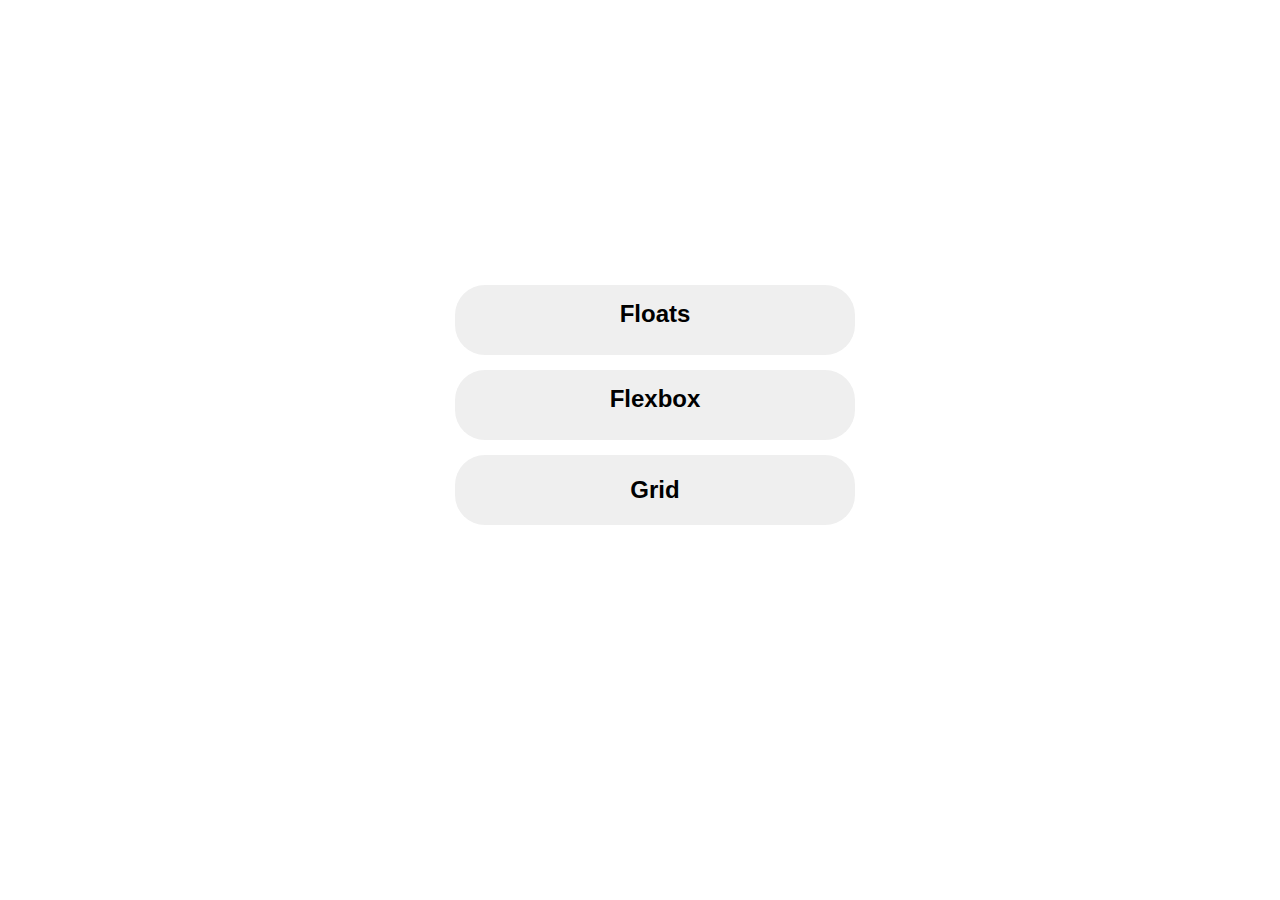
<file: index.html>
<!DOCTYPE html>
<html lang="en">
  <head>
    <meta charset="UTF-8" />
    <meta name="viewport" content="width=device-width, initial-scale=1.0" />
    <link rel="stylesheet" type="text/css" href="css/index.css"> 
    <title>CSS Layout - Holy Grail</title>
  </head>
  <body>
    
    <button class="button">
      <a href="floats.html">Floats</a><br><br>
    </button>

    <button class="button">
      <a href="flexbox.html">Flexbox</a><br><br>
    </button>

    <button class="button">
      <a href="grid.html">Grid</a>
    </button>


  </body>
</html>
</file>
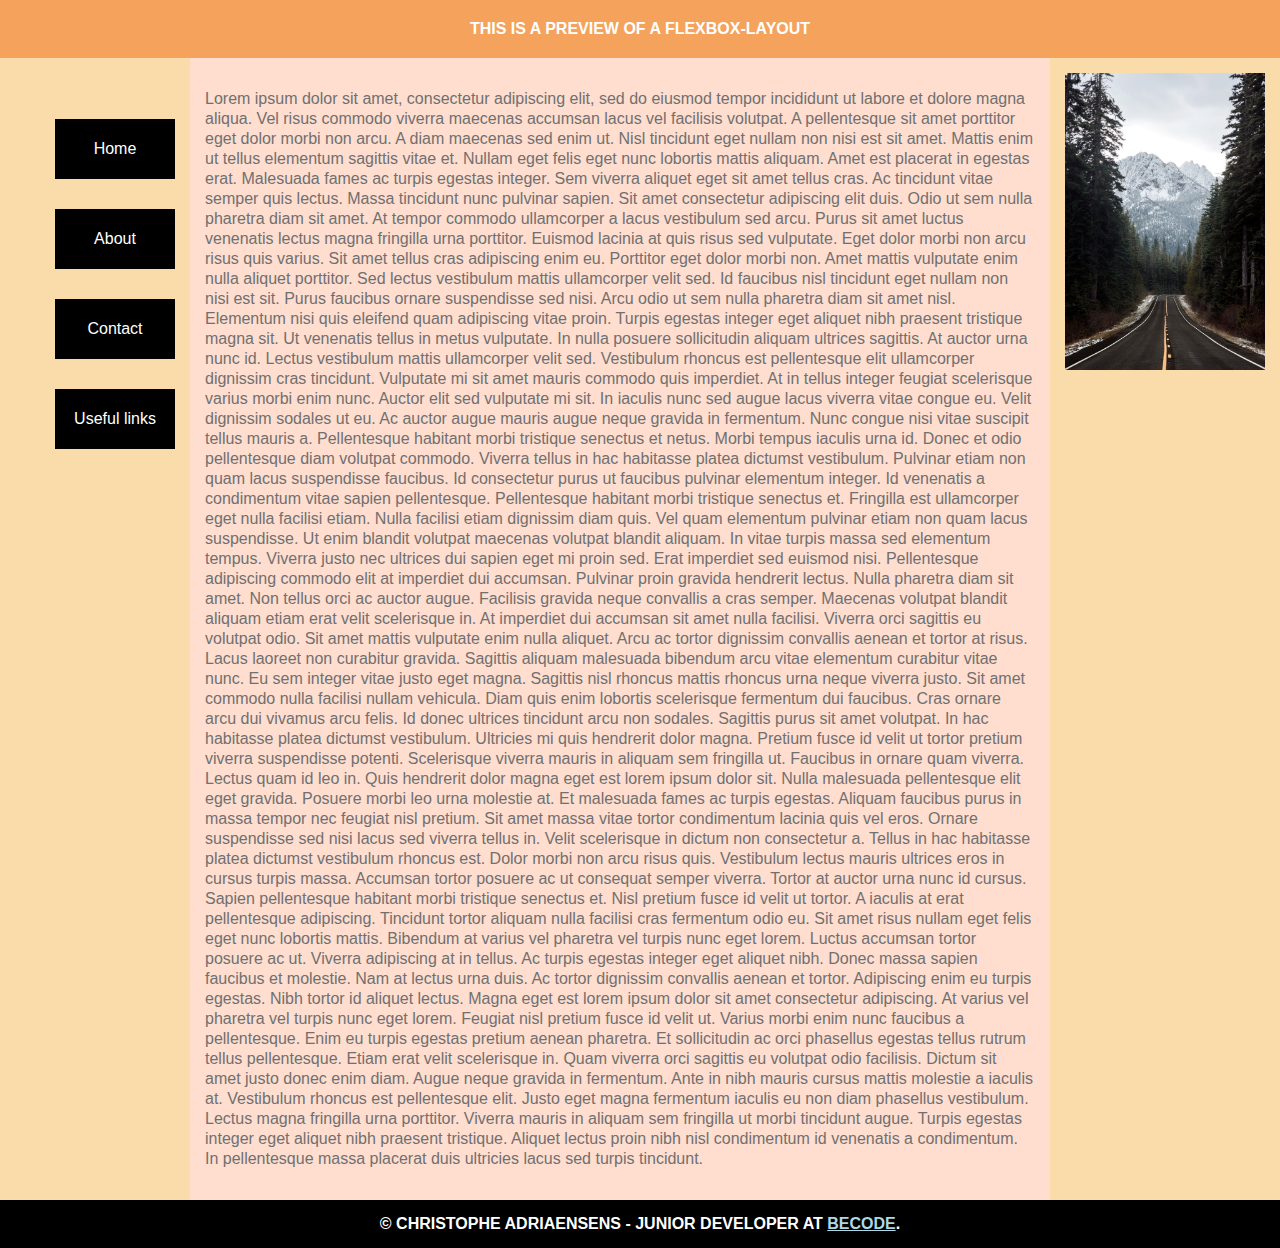
<file: flexbox.html>
<!DOCTYPE html>
<html lang="en">
  <head>
    <meta charset="UTF-8" />
    <meta name="viewport" content="width=device-width, initial-scale=1.0" />
    <link rel="stylesheet" type="text/css" href="css/flexbox.css"> 
    <title>CSS Layout - Holy Grail - flexbox-layout</title>
  </head>
 <div class="body">
    
    <div class="header">
      This is a preview of a flexbox-layout
    </div>
    
    <div class="box">
        <div class="nav">
          <ul id="buttons">
            <li><a href="#home">Home</a></li>
            <li><a href="#about">About</a></li>
            <li><a href="#contact">Contact</a></li>
            <li><a href="#links">Useful links</a></li>
          </ul>
        </div>
    

    <div class="main">
      <p>
            Lorem ipsum dolor sit amet, consectetur adipiscing elit, sed do eiusmod tempor incididunt ut labore et dolore magna aliqua. Vel risus commodo viverra maecenas accumsan lacus vel facilisis volutpat. A pellentesque sit amet porttitor eget dolor morbi non arcu. A diam maecenas sed enim ut. Nisl tincidunt eget nullam non nisi est sit amet. Mattis enim ut tellus elementum sagittis vitae et. Nullam eget felis eget nunc lobortis mattis aliquam. Amet est placerat in egestas erat. Malesuada fames ac turpis egestas integer. Sem viverra aliquet eget sit amet tellus cras. Ac tincidunt vitae semper quis lectus. Massa tincidunt nunc pulvinar sapien. Sit amet consectetur adipiscing elit duis.

            Odio ut sem nulla pharetra diam sit amet. At tempor commodo ullamcorper a lacus vestibulum sed arcu. Purus sit amet luctus venenatis lectus magna fringilla urna porttitor. Euismod lacinia at quis risus sed vulputate. Eget dolor morbi non arcu risus quis varius. Sit amet tellus cras adipiscing enim eu. Porttitor eget dolor morbi non. Amet mattis vulputate enim nulla aliquet porttitor. Sed lectus vestibulum mattis ullamcorper velit sed. Id faucibus nisl tincidunt eget nullam non nisi est sit. Purus faucibus ornare suspendisse sed nisi. Arcu odio ut sem nulla pharetra diam sit amet nisl. Elementum nisi quis eleifend quam adipiscing vitae proin. Turpis egestas integer eget aliquet nibh praesent tristique magna sit. Ut venenatis tellus in metus vulputate. In nulla posuere sollicitudin aliquam ultrices sagittis.
            
            At auctor urna nunc id. Lectus vestibulum mattis ullamcorper velit sed. Vestibulum rhoncus est pellentesque elit ullamcorper dignissim cras tincidunt. Vulputate mi sit amet mauris commodo quis imperdiet. At in tellus integer feugiat scelerisque varius morbi enim nunc. Auctor elit sed vulputate mi sit. In iaculis nunc sed augue lacus viverra vitae congue eu. Velit dignissim sodales ut eu. Ac auctor augue mauris augue neque gravida in fermentum. Nunc congue nisi vitae suscipit tellus mauris a. Pellentesque habitant morbi tristique senectus et netus. Morbi tempus iaculis urna id. Donec et odio pellentesque diam volutpat commodo.
            
            Viverra tellus in hac habitasse platea dictumst vestibulum. Pulvinar etiam non quam lacus suspendisse faucibus. Id consectetur purus ut faucibus pulvinar elementum integer. Id venenatis a condimentum vitae sapien pellentesque. Pellentesque habitant morbi tristique senectus et. Fringilla est ullamcorper eget nulla facilisi etiam. Nulla facilisi etiam dignissim diam quis. Vel quam elementum pulvinar etiam non quam lacus suspendisse. Ut enim blandit volutpat maecenas volutpat blandit aliquam. In vitae turpis massa sed elementum tempus. Viverra justo nec ultrices dui sapien eget mi proin sed. Erat imperdiet sed euismod nisi. Pellentesque adipiscing commodo elit at imperdiet dui accumsan. Pulvinar proin gravida hendrerit lectus. Nulla pharetra diam sit amet. Non tellus orci ac auctor augue. Facilisis gravida neque convallis a cras semper. Maecenas volutpat blandit aliquam etiam erat velit scelerisque in.
            
            At imperdiet dui accumsan sit amet nulla facilisi. Viverra orci sagittis eu volutpat odio. Sit amet mattis vulputate enim nulla aliquet. Arcu ac tortor dignissim convallis aenean et tortor at risus. Lacus laoreet non curabitur gravida. Sagittis aliquam malesuada bibendum arcu vitae elementum curabitur vitae nunc. Eu sem integer vitae justo eget magna. Sagittis nisl rhoncus mattis rhoncus urna neque viverra justo. Sit amet commodo nulla facilisi nullam vehicula. Diam quis enim lobortis scelerisque fermentum dui faucibus. Cras ornare arcu dui vivamus arcu felis.
            
            Id donec ultrices tincidunt arcu non sodales. Sagittis purus sit amet volutpat. In hac habitasse platea dictumst vestibulum. Ultricies mi quis hendrerit dolor magna. Pretium fusce id velit ut tortor pretium viverra suspendisse potenti. Scelerisque viverra mauris in aliquam sem fringilla ut. Faucibus in ornare quam viverra. Lectus quam id leo in. Quis hendrerit dolor magna eget est lorem ipsum dolor sit. Nulla malesuada pellentesque elit eget gravida. Posuere morbi leo urna molestie at. Et malesuada fames ac turpis egestas. Aliquam faucibus purus in massa tempor nec feugiat nisl pretium.
            
            Sit amet massa vitae tortor condimentum lacinia quis vel eros. Ornare suspendisse sed nisi lacus sed viverra tellus in. Velit scelerisque in dictum non consectetur a. Tellus in hac habitasse platea dictumst vestibulum rhoncus est. Dolor morbi non arcu risus quis. Vestibulum lectus mauris ultrices eros in cursus turpis massa. Accumsan tortor posuere ac ut consequat semper viverra. Tortor at auctor urna nunc id cursus. Sapien pellentesque habitant morbi tristique senectus et. Nisl pretium fusce id velit ut tortor. A iaculis at erat pellentesque adipiscing. Tincidunt tortor aliquam nulla facilisi cras fermentum odio eu. Sit amet risus nullam eget felis eget nunc lobortis mattis. Bibendum at varius vel pharetra vel turpis nunc eget lorem. Luctus accumsan tortor posuere ac ut. Viverra adipiscing at in tellus. Ac turpis egestas integer eget aliquet nibh. Donec massa sapien faucibus et molestie. Nam at lectus urna duis. Ac tortor dignissim convallis aenean et tortor.
            
            Adipiscing enim eu turpis egestas. Nibh tortor id aliquet lectus. Magna eget est lorem ipsum dolor sit amet consectetur adipiscing. At varius vel pharetra vel turpis nunc eget lorem. Feugiat nisl pretium fusce id velit ut. Varius morbi enim nunc faucibus a pellentesque. Enim eu turpis egestas pretium aenean pharetra. Et sollicitudin ac orci phasellus egestas tellus rutrum tellus pellentesque. Etiam erat velit scelerisque in. Quam viverra orci sagittis eu volutpat odio facilisis. Dictum sit amet justo donec enim diam. Augue neque gravida in fermentum. Ante in nibh mauris cursus mattis molestie a iaculis at. Vestibulum rhoncus est pellentesque elit. Justo eget magna fermentum iaculis eu non diam phasellus vestibulum. Lectus magna fringilla urna porttitor. Viverra mauris in aliquam sem fringilla ut morbi tincidunt augue. Turpis egestas integer eget aliquet nibh praesent tristique. Aliquet lectus proin nibh nisl condimentum id venenatis a condimentum. In pellentesque massa placerat duis ultricies lacus sed turpis tincidunt.
            
      
      </p>
    </div>

    <div class="aside">
      <img src="images/mountains.jpg">
    </div>

  </div>

  <div class="footer">
      © Christophe Adriaensens - Junior Developer at <a href="https://becode.org/">BeCode</a>.
  </div>
    
 </div>
</html>
</file>
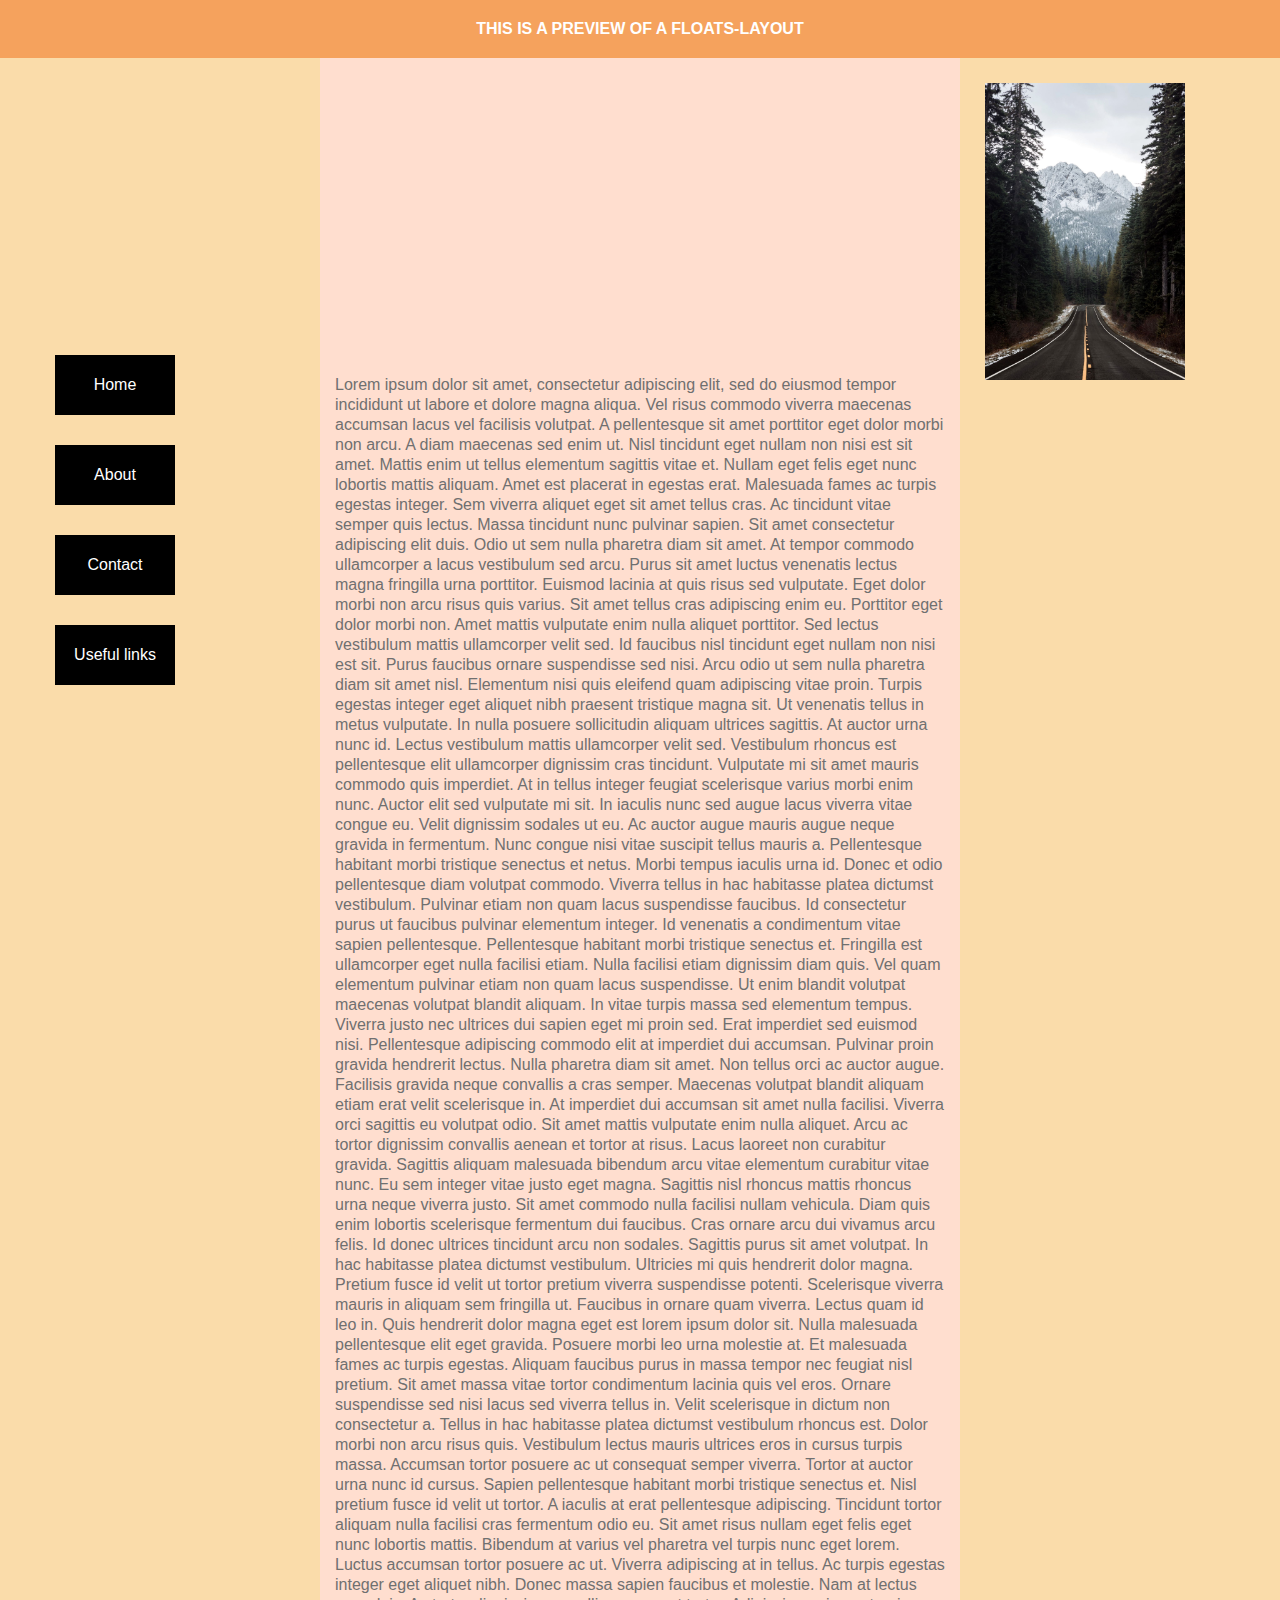
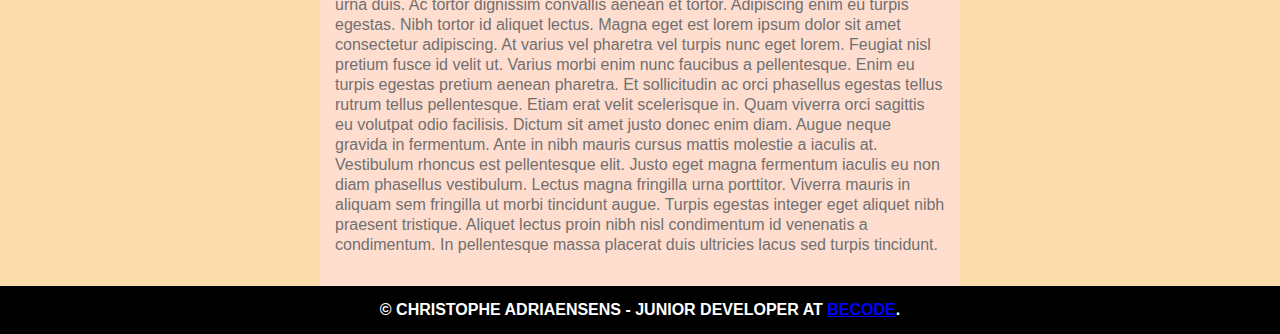
<file: floats.html>
<!DOCTYPE html>
<html lang="en">
  <head>
    <meta charset="UTF-8" />
    <meta name="viewport" content="width=device-width, initial-scale=1.0" />
    <link rel="stylesheet" type="text/css" href="css/floats.css"> 
    <title>CSS Layout - Holy Grail - floats-layout</title>
  </head>
  <div class="body">
    
    <div class="header">
      This is a preview of a floats-layout
    </div>
    
    <div class="box">
        <div class="nav">
          <ul id="buttons">
            <li><a href="#home">Home</a></li>
            <li><a href="#about">About</a></li>
            <li><a href="#contact">Contact</a></li>
            <li><a href="#links">Useful links</a></li>
          </ul>
        </div>

        <div class="main">
            <p>
              Lorem ipsum dolor sit amet, consectetur adipiscing elit, sed do eiusmod tempor incididunt ut labore et dolore magna aliqua. Vel risus commodo viverra maecenas accumsan lacus vel facilisis volutpat. A pellentesque sit amet porttitor eget dolor morbi non arcu. A diam maecenas sed enim ut. Nisl tincidunt eget nullam non nisi est sit amet. Mattis enim ut tellus elementum sagittis vitae et. Nullam eget felis eget nunc lobortis mattis aliquam. Amet est placerat in egestas erat. Malesuada fames ac turpis egestas integer. Sem viverra aliquet eget sit amet tellus cras. Ac tincidunt vitae semper quis lectus. Massa tincidunt nunc pulvinar sapien. Sit amet consectetur adipiscing elit duis.

              Odio ut sem nulla pharetra diam sit amet. At tempor commodo ullamcorper a lacus vestibulum sed arcu. Purus sit amet luctus venenatis lectus magna fringilla urna porttitor. Euismod lacinia at quis risus sed vulputate. Eget dolor morbi non arcu risus quis varius. Sit amet tellus cras adipiscing enim eu. Porttitor eget dolor morbi non. Amet mattis vulputate enim nulla aliquet porttitor. Sed lectus vestibulum mattis ullamcorper velit sed. Id faucibus nisl tincidunt eget nullam non nisi est sit. Purus faucibus ornare suspendisse sed nisi. Arcu odio ut sem nulla pharetra diam sit amet nisl. Elementum nisi quis eleifend quam adipiscing vitae proin. Turpis egestas integer eget aliquet nibh praesent tristique magna sit. Ut venenatis tellus in metus vulputate. In nulla posuere sollicitudin aliquam ultrices sagittis.
              
              At auctor urna nunc id. Lectus vestibulum mattis ullamcorper velit sed. Vestibulum rhoncus est pellentesque elit ullamcorper dignissim cras tincidunt. Vulputate mi sit amet mauris commodo quis imperdiet. At in tellus integer feugiat scelerisque varius morbi enim nunc. Auctor elit sed vulputate mi sit. In iaculis nunc sed augue lacus viverra vitae congue eu. Velit dignissim sodales ut eu. Ac auctor augue mauris augue neque gravida in fermentum. Nunc congue nisi vitae suscipit tellus mauris a. Pellentesque habitant morbi tristique senectus et netus. Morbi tempus iaculis urna id. Donec et odio pellentesque diam volutpat commodo.
              
              Viverra tellus in hac habitasse platea dictumst vestibulum. Pulvinar etiam non quam lacus suspendisse faucibus. Id consectetur purus ut faucibus pulvinar elementum integer. Id venenatis a condimentum vitae sapien pellentesque. Pellentesque habitant morbi tristique senectus et. Fringilla est ullamcorper eget nulla facilisi etiam. Nulla facilisi etiam dignissim diam quis. Vel quam elementum pulvinar etiam non quam lacus suspendisse. Ut enim blandit volutpat maecenas volutpat blandit aliquam. In vitae turpis massa sed elementum tempus. Viverra justo nec ultrices dui sapien eget mi proin sed. Erat imperdiet sed euismod nisi. Pellentesque adipiscing commodo elit at imperdiet dui accumsan. Pulvinar proin gravida hendrerit lectus. Nulla pharetra diam sit amet. Non tellus orci ac auctor augue. Facilisis gravida neque convallis a cras semper. Maecenas volutpat blandit aliquam etiam erat velit scelerisque in.
              
              At imperdiet dui accumsan sit amet nulla facilisi. Viverra orci sagittis eu volutpat odio. Sit amet mattis vulputate enim nulla aliquet. Arcu ac tortor dignissim convallis aenean et tortor at risus. Lacus laoreet non curabitur gravida. Sagittis aliquam malesuada bibendum arcu vitae elementum curabitur vitae nunc. Eu sem integer vitae justo eget magna. Sagittis nisl rhoncus mattis rhoncus urna neque viverra justo. Sit amet commodo nulla facilisi nullam vehicula. Diam quis enim lobortis scelerisque fermentum dui faucibus. Cras ornare arcu dui vivamus arcu felis.
              
              Id donec ultrices tincidunt arcu non sodales. Sagittis purus sit amet volutpat. In hac habitasse platea dictumst vestibulum. Ultricies mi quis hendrerit dolor magna. Pretium fusce id velit ut tortor pretium viverra suspendisse potenti. Scelerisque viverra mauris in aliquam sem fringilla ut. Faucibus in ornare quam viverra. Lectus quam id leo in. Quis hendrerit dolor magna eget est lorem ipsum dolor sit. Nulla malesuada pellentesque elit eget gravida. Posuere morbi leo urna molestie at. Et malesuada fames ac turpis egestas. Aliquam faucibus purus in massa tempor nec feugiat nisl pretium.
              
              Sit amet massa vitae tortor condimentum lacinia quis vel eros. Ornare suspendisse sed nisi lacus sed viverra tellus in. Velit scelerisque in dictum non consectetur a. Tellus in hac habitasse platea dictumst vestibulum rhoncus est. Dolor morbi non arcu risus quis. Vestibulum lectus mauris ultrices eros in cursus turpis massa. Accumsan tortor posuere ac ut consequat semper viverra. Tortor at auctor urna nunc id cursus. Sapien pellentesque habitant morbi tristique senectus et. Nisl pretium fusce id velit ut tortor. A iaculis at erat pellentesque adipiscing. Tincidunt tortor aliquam nulla facilisi cras fermentum odio eu. Sit amet risus nullam eget felis eget nunc lobortis mattis. Bibendum at varius vel pharetra vel turpis nunc eget lorem. Luctus accumsan tortor posuere ac ut. Viverra adipiscing at in tellus. Ac turpis egestas integer eget aliquet nibh. Donec massa sapien faucibus et molestie. Nam at lectus urna duis. Ac tortor dignissim convallis aenean et tortor.
              
              Adipiscing enim eu turpis egestas. Nibh tortor id aliquet lectus. Magna eget est lorem ipsum dolor sit amet consectetur adipiscing. At varius vel pharetra vel turpis nunc eget lorem. Feugiat nisl pretium fusce id velit ut. Varius morbi enim nunc faucibus a pellentesque. Enim eu turpis egestas pretium aenean pharetra. Et sollicitudin ac orci phasellus egestas tellus rutrum tellus pellentesque. Etiam erat velit scelerisque in. Quam viverra orci sagittis eu volutpat odio facilisis. Dictum sit amet justo donec enim diam. Augue neque gravida in fermentum. Ante in nibh mauris cursus mattis molestie a iaculis at. Vestibulum rhoncus est pellentesque elit. Justo eget magna fermentum iaculis eu non diam phasellus vestibulum. Lectus magna fringilla urna porttitor. Viverra mauris in aliquam sem fringilla ut morbi tincidunt augue. Turpis egestas integer eget aliquet nibh praesent tristique. Aliquet lectus proin nibh nisl condimentum id venenatis a condimentum. In pellentesque massa placerat duis ultricies lacus sed turpis tincidunt.
              
            </p>
        </div>

        <div class="aside">
          <img src="images/mountains.jpg">
        </div>
    </div>


    <div class="footer">
      <!-- Place a copyright notice here -->
      © Christophe Adriaensens - Junior Developer at <a href="https://becode.org/">BeCode</a>.
    </div>
  </div>
</html>
</file>
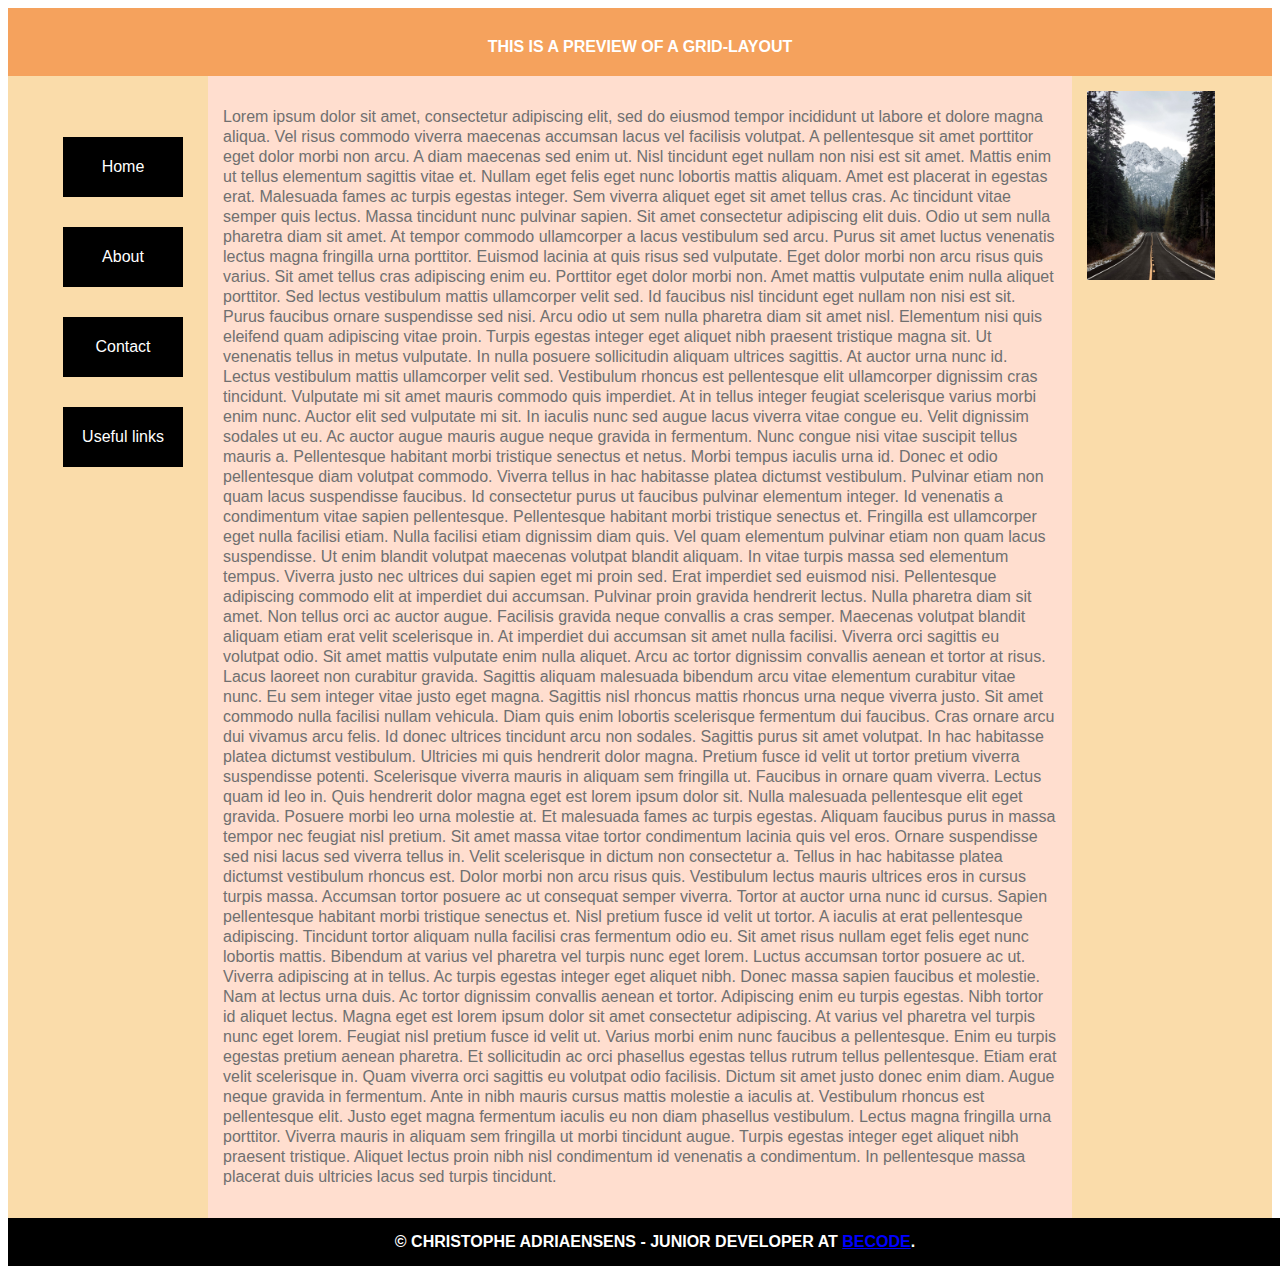
<file: grid.html>
<!DOCTYPE html>
<html lang="en">
  <head>
    <meta charset="UTF-8" />
    <meta name="viewport" content="width=device-width, initial-scale=1.0" />
    <link rel="stylesheet" type="text/css" href="css/grid.css"> 
    <title>CSS Layout - Holy Grail - grid-layout</title>
  </head>

  <div class="container">
    
    <div class="header">
      This is a preview of a grid-layout
    </div>
    
    <div class="nav">
      <ul id="buttons">
            <li><a href="#home">Home</a></li>
            <li><a href="#about">About</a></li>
            <li><a href="#contact">Contact</a></li>
            <li><a href="#links">Useful links</a></li>
      </ul>
    </div>

    <div class="main">
        <p>
          Lorem ipsum dolor sit amet, consectetur adipiscing elit, sed do eiusmod tempor incididunt ut labore et dolore magna aliqua. Vel risus commodo viverra maecenas accumsan lacus vel facilisis volutpat. A pellentesque sit amet porttitor eget dolor morbi non arcu. A diam maecenas sed enim ut. Nisl tincidunt eget nullam non nisi est sit amet. Mattis enim ut tellus elementum sagittis vitae et. Nullam eget felis eget nunc lobortis mattis aliquam. Amet est placerat in egestas erat. Malesuada fames ac turpis egestas integer. Sem viverra aliquet eget sit amet tellus cras. Ac tincidunt vitae semper quis lectus. Massa tincidunt nunc pulvinar sapien. Sit amet consectetur adipiscing elit duis.

          Odio ut sem nulla pharetra diam sit amet. At tempor commodo ullamcorper a lacus vestibulum sed arcu. Purus sit amet luctus venenatis lectus magna fringilla urna porttitor. Euismod lacinia at quis risus sed vulputate. Eget dolor morbi non arcu risus quis varius. Sit amet tellus cras adipiscing enim eu. Porttitor eget dolor morbi non. Amet mattis vulputate enim nulla aliquet porttitor. Sed lectus vestibulum mattis ullamcorper velit sed. Id faucibus nisl tincidunt eget nullam non nisi est sit. Purus faucibus ornare suspendisse sed nisi. Arcu odio ut sem nulla pharetra diam sit amet nisl. Elementum nisi quis eleifend quam adipiscing vitae proin. Turpis egestas integer eget aliquet nibh praesent tristique magna sit. Ut venenatis tellus in metus vulputate. In nulla posuere sollicitudin aliquam ultrices sagittis.
          
          At auctor urna nunc id. Lectus vestibulum mattis ullamcorper velit sed. Vestibulum rhoncus est pellentesque elit ullamcorper dignissim cras tincidunt. Vulputate mi sit amet mauris commodo quis imperdiet. At in tellus integer feugiat scelerisque varius morbi enim nunc. Auctor elit sed vulputate mi sit. In iaculis nunc sed augue lacus viverra vitae congue eu. Velit dignissim sodales ut eu. Ac auctor augue mauris augue neque gravida in fermentum. Nunc congue nisi vitae suscipit tellus mauris a. Pellentesque habitant morbi tristique senectus et netus. Morbi tempus iaculis urna id. Donec et odio pellentesque diam volutpat commodo.
          
          Viverra tellus in hac habitasse platea dictumst vestibulum. Pulvinar etiam non quam lacus suspendisse faucibus. Id consectetur purus ut faucibus pulvinar elementum integer. Id venenatis a condimentum vitae sapien pellentesque. Pellentesque habitant morbi tristique senectus et. Fringilla est ullamcorper eget nulla facilisi etiam. Nulla facilisi etiam dignissim diam quis. Vel quam elementum pulvinar etiam non quam lacus suspendisse. Ut enim blandit volutpat maecenas volutpat blandit aliquam. In vitae turpis massa sed elementum tempus. Viverra justo nec ultrices dui sapien eget mi proin sed. Erat imperdiet sed euismod nisi. Pellentesque adipiscing commodo elit at imperdiet dui accumsan. Pulvinar proin gravida hendrerit lectus. Nulla pharetra diam sit amet. Non tellus orci ac auctor augue. Facilisis gravida neque convallis a cras semper. Maecenas volutpat blandit aliquam etiam erat velit scelerisque in.
          
          At imperdiet dui accumsan sit amet nulla facilisi. Viverra orci sagittis eu volutpat odio. Sit amet mattis vulputate enim nulla aliquet. Arcu ac tortor dignissim convallis aenean et tortor at risus. Lacus laoreet non curabitur gravida. Sagittis aliquam malesuada bibendum arcu vitae elementum curabitur vitae nunc. Eu sem integer vitae justo eget magna. Sagittis nisl rhoncus mattis rhoncus urna neque viverra justo. Sit amet commodo nulla facilisi nullam vehicula. Diam quis enim lobortis scelerisque fermentum dui faucibus. Cras ornare arcu dui vivamus arcu felis.
          
          Id donec ultrices tincidunt arcu non sodales. Sagittis purus sit amet volutpat. In hac habitasse platea dictumst vestibulum. Ultricies mi quis hendrerit dolor magna. Pretium fusce id velit ut tortor pretium viverra suspendisse potenti. Scelerisque viverra mauris in aliquam sem fringilla ut. Faucibus in ornare quam viverra. Lectus quam id leo in. Quis hendrerit dolor magna eget est lorem ipsum dolor sit. Nulla malesuada pellentesque elit eget gravida. Posuere morbi leo urna molestie at. Et malesuada fames ac turpis egestas. Aliquam faucibus purus in massa tempor nec feugiat nisl pretium.
          
          Sit amet massa vitae tortor condimentum lacinia quis vel eros. Ornare suspendisse sed nisi lacus sed viverra tellus in. Velit scelerisque in dictum non consectetur a. Tellus in hac habitasse platea dictumst vestibulum rhoncus est. Dolor morbi non arcu risus quis. Vestibulum lectus mauris ultrices eros in cursus turpis massa. Accumsan tortor posuere ac ut consequat semper viverra. Tortor at auctor urna nunc id cursus. Sapien pellentesque habitant morbi tristique senectus et. Nisl pretium fusce id velit ut tortor. A iaculis at erat pellentesque adipiscing. Tincidunt tortor aliquam nulla facilisi cras fermentum odio eu. Sit amet risus nullam eget felis eget nunc lobortis mattis. Bibendum at varius vel pharetra vel turpis nunc eget lorem. Luctus accumsan tortor posuere ac ut. Viverra adipiscing at in tellus. Ac turpis egestas integer eget aliquet nibh. Donec massa sapien faucibus et molestie. Nam at lectus urna duis. Ac tortor dignissim convallis aenean et tortor.
          
          Adipiscing enim eu turpis egestas. Nibh tortor id aliquet lectus. Magna eget est lorem ipsum dolor sit amet consectetur adipiscing. At varius vel pharetra vel turpis nunc eget lorem. Feugiat nisl pretium fusce id velit ut. Varius morbi enim nunc faucibus a pellentesque. Enim eu turpis egestas pretium aenean pharetra. Et sollicitudin ac orci phasellus egestas tellus rutrum tellus pellentesque. Etiam erat velit scelerisque in. Quam viverra orci sagittis eu volutpat odio facilisis. Dictum sit amet justo donec enim diam. Augue neque gravida in fermentum. Ante in nibh mauris cursus mattis molestie a iaculis at. Vestibulum rhoncus est pellentesque elit. Justo eget magna fermentum iaculis eu non diam phasellus vestibulum. Lectus magna fringilla urna porttitor. Viverra mauris in aliquam sem fringilla ut morbi tincidunt augue. Turpis egestas integer eget aliquet nibh praesent tristique. Aliquet lectus proin nibh nisl condimentum id venenatis a condimentum. In pellentesque massa placerat duis ultricies lacus sed turpis tincidunt.
          
        </p>
      </div>

    <div class="aside">
          <img src="images/mountains.jpg">
    </div>
    

    <div class="footer">
        © Christophe Adriaensens - Junior Developer at <a href="https://becode.org/">BeCode</a>.
    </div>
  </div>
</html>
</file>
<file: css/index.css>
.button {
    display: block;
    cursor: pointer;
    outline: none;
    border: none;
    width: 400px;
    height: 70px;
    border-radius: 30px;
    font-size: 1.5rem;
    font-weight: 600;
    background-size: 100% 100%;
    margin: 15px;
    padding: 15px;
}

body {
    display: block;
    width: 400px;
    margin: 0 auto 0 auto;
    position: absolute;
    left: 0;
    right: 0;
    top: 30vh;
  }

  a {
    color: black;
    text-decoration: none;
  }
</file>
<file: css/flexbox.css>
@media (min-width: 600px) {
    .box {
        display: flex;
        min-height: 100vh;
    }

    #buttons li {
      float: left;
      list-style: none;
      text-align: center;
      background-color: #000000;
      margin: 30px 0 0 0;
      width: 120px;
      line-height: 60px;
    }
    
    #buttons li a {
      text-decoration: none;
      color: #FFFFFF;
      padding: 15px;
    }
} 
  
  @media (min-width: 0px) and (max-width: 599px) {

    .nav {
      display: flex;
    }

    #buttons li {
      float: left;
      list-style: none;
      text-align: center;
      background-color: #000000;
      margin: 0 30px 30px 30px;
      width: 120px;
      line-height: 60px;
    }

    #buttons li a {
      text-decoration: none;
      color: #FFFFFF;
      display: block;
    }
}

.body {
    font-family: 'Roboto', sans-serif;
    margin: -8px;
  }
  
.header, .footer {
    color: white;
    padding: 15px;
    text-transform: uppercase;
    font-weight: bold;
  }
  
.header {
    background-color: #f5a25d;
    text-align: center;
    padding: 20px 0 20px 0;
  }
  
.footer {
    background-color: black;
    text-align: center;
  }
  
  
.nav ul{
    list-style-type: none;
    line-height: 200%;
    float: left;
  }
  
.nav {
    padding: 15px;
    background-color: #fadcaa;
    color: #707070;
  }
  
.main {
    padding: 15px;
    background-color: #ffdecf;
    color: #707070;
    line-height: 125%;
  }
  
.aside {
    padding: 15px;
    background-color: #fadcaa;
  }

a {
    color: lightblue;
}

img {
  width: 200px;
}
</file>
<file: css/floats.css>
* {
  box-sizing: border-box;
}

.body {
  font-family: 'Roboto', sans-serif;
  margin: -8px;
}

.header, .footer {
  padding: 15px;
  text-transform: uppercase;
  font-weight: bold;
  width: 100%;
}

.header {
  background-color: #f5a25d;
  text-align: center;
  color: white;
  padding: 20px 0 20px 0;
}

.footer {
  background-color: black;
  color: white;
  text-align: center;
}

img {
  width: 200px; 
  margin: 10px;
}

.nav ul{
  list-style-type: none;
  line-height: 200%;
}

.box{
  display: table;
}

.nav {
  padding: 15px;
  background-color: #fadcaa;
  color: #707070;
  display: flex;
}

.main {
  padding: 15px;
  background-color: #ffdecf;
  color: #707070;
  line-height: 125%;
}

.aside {
  padding: 15px;
  background-color: #fadcaa;
}


a {
  color: blue;
}

.nav, .aside {
  height: 25%;
}

.main {
  height: 50%;
}

@media (min-width: 600px) {
  .nav, .aside{
    display: table-cell;
    width: 25%;
  }

  .main{
    display: table-cell;
    width: 50%;
  }


  #buttons li {
    float: none;
    list-style: none;
    text-align: center;
    background-color: #000000;
    margin: 30px 0 0 0;
    width: 120px;
    line-height: 60px;
  }
  
  #buttons li a {
    text-decoration: none;
    color: #FFFFFF;
    padding: 15px;
  }
}

@media (min-width: 0px) and (max-width: 599px) {
  .nav, .main, .aside{
    float: left;
    width: 100%;
  }
  #buttons li {
    float: left;
    list-style: none;
    text-align: center;
    background-color: #000000;
    margin: 0 30px 30px 30px;
    width: 120px;
    line-height: 60px;
  }

  #buttons li a {
    text-decoration: none;
    color: #FFFFFF;
    display: block;
  }
 }
</file>
<file: css/grid.css>
.container {
    display: grid;
  
    grid-template-areas:
      "header header header"
      "nav content side"
      "footer footer footer";
  
    grid-template-columns: 200px 1fr 200px;
    grid-template-rows: auto 1fr auto;
  
    height: 100vh;

    margin: 0px;

    font-family: 'Roboto', sans-serif;
  }

.header {
    grid-area: header;
    background-color: #f5a25d;
    text-align: center;
    padding: 15px;
    text-transform: uppercase;
    font-weight: bold;
    width: 100%;
    color: white;
    padding: 30px 0 20px 0;
    }
  
.nav {
    grid-area: nav;
    padding: 15px;
    background-color: #fadcaa;
    color: #707070;
    line-height: 200%;
  }

.nav ul {
    list-style-type: none;
 }
  
.main {
    grid-area: content;
    padding: 15px;
    background-color: #ffdecf;
    color: #707070;
    line-height: 125%;
  }
  
.aside {
    grid-area: side;
    padding: 15px;
    background-color: #fadcaa;
  }
  
.footer {
    grid-area: footer;
    padding: 15px;
    text-transform: uppercase;
    font-weight: bold;
    width: 100%;
    background-color: black;
    color: white;
    text-align: center;
  }

a {
    color: blue;
}

img {
  width: 75%;
}

@media (min-width: 600px) {
    #buttons li {
      float: left;
      list-style: none;
      text-align: center;
      background-color: #000000;
      margin: 30px 0 0 0;
      width: 120px;
      line-height: 60px;
    }
    
    #buttons li a {
      text-decoration: none;
      color: #FFFFFF;
      padding: 15px;
    }
} 





@media (max-width: 599px) {
    .container {
      grid-template-areas:
        "header"
        "nav"
        "content"
        "side"
        "footer";
    

    grid-template-columns: 1fr;
    
    grid-template-rows:
      auto 
      minmax(auto, auto) 
      1fr 
      minmax(auto, auto) 
      auto; 
    }

    #buttons li {
      float: left;
      list-style: none;
      text-align: center;
      background-color: #000000;
      margin: 0 30px 30px 30px;
      width: 120px;
      line-height: 60px;
    }

    #buttons li a {
      text-decoration: none;
      color: #FFFFFF;
      display: block;
    } 

  }
</file>
